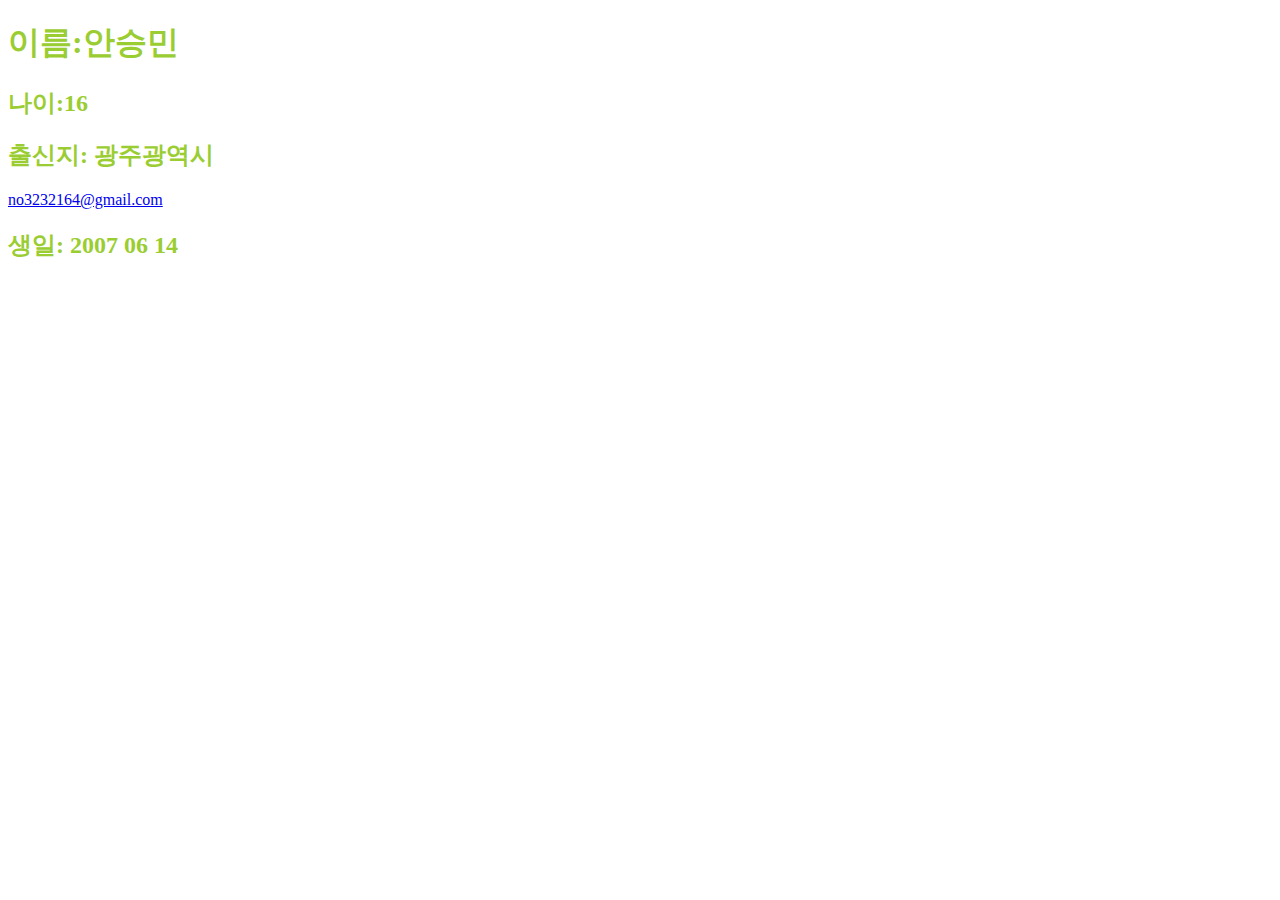
<file: index.html>
<!DOCTYPE html>
<html lang="en">
  <head>
    <meta charset="UTF-8" />
    <meta name="viewport" content="width=device-width, initial-scale=1.0" />
    <title>Document</title>
    <link rel="stylesheet" href="my.css" />
  </head>
  <body>
    <div class="main">
      <h1>이름:안승민</h1>
      <h2>나이:16</h2>
      <h2>출신지: 광주광역시</h2>
      <a href="mailto:no3232164@gmail.com">no3232164@gmail.com</a>
      <h2>생일: 2007 06 14</h2>
    </div>
  </body>
</html>
</file>
<file: my.css>
.main {
  color: yellowgreen;
}
</file>
